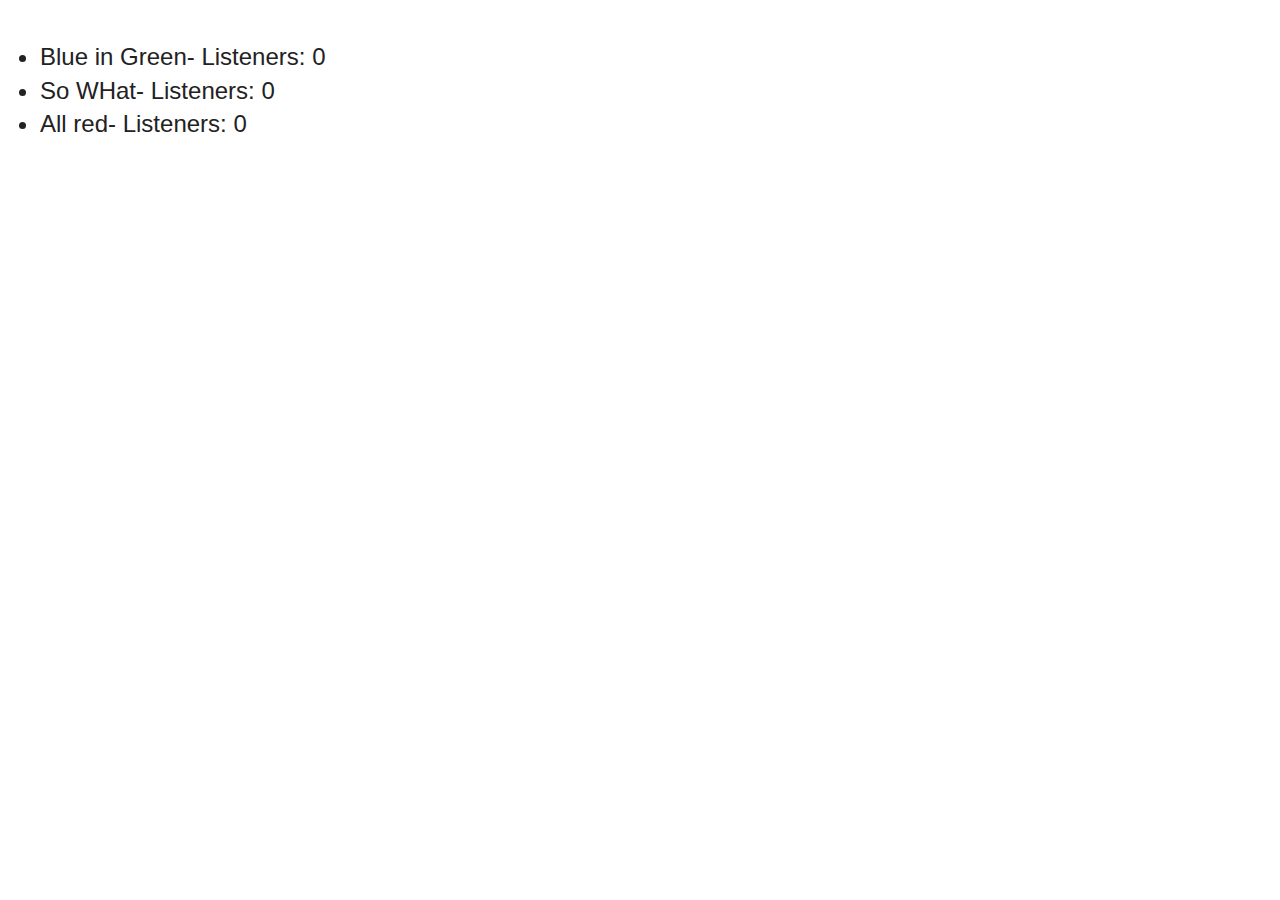
<file: Section 5 - Views/index.html>
<!DOCTYPE html>
<html class="no-js">
    <head>
        <meta charset="utf-8">
        <meta http-equiv="X-UA-Compatible" content="IE=edge,chrome=1">
        <title></title>
        <meta name="description" content="">
        <meta name="viewport" content="width=device-width, initial-scale=1">

        <link rel="stylesheet" href="css/normalize.min.css">
        <link rel="stylesheet" href="css/main.css">
        <link rel="stylesheet" href="css/styles.css">

        <script src="js/lib/modernizr-2.6.2.min.js"></script>
    </head>
    <body>

        <div id="songs"></div>

        <script src="js/lib/jquery-min.js"></script>
        <script src="js/lib/underscore-min.js"></script>
        <script src="js/lib/backbone.js"></script>
        <script src="js/main.js"></script>
    </body>
</html>
</file>
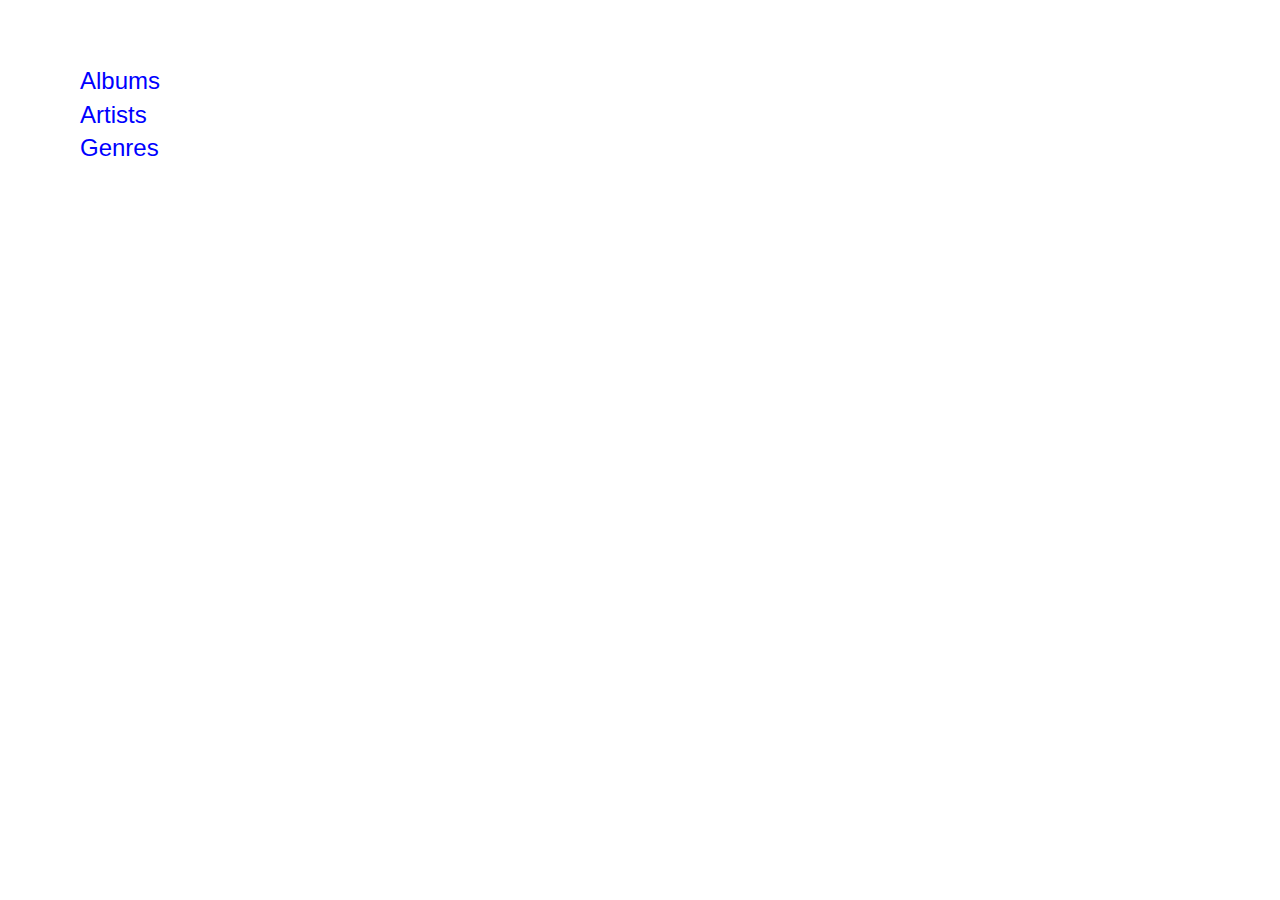
<file: Section 7 - Routers/Finish/index.html>
<!DOCTYPE html>
<html class="no-js">
    <head>
        <meta charset="utf-8">
        <meta http-equiv="X-UA-Compatible" content="IE=edge,chrome=1">
        <title></title>
        <meta name="description" content="">
        <meta name="viewport" content="width=device-width, initial-scale=1">

        <link rel="stylesheet" href="css/normalize.min.css">
        <link rel="stylesheet" href="css/main.css">
        <link rel="stylesheet" href="css/styles.css">

        <style type="text/css">
        #nav ul li { cursor: pointer; color: blue;}
        </style>

        <script src="js/lib/modernizr-2.6.2.min.js"></script>
    </head>
    <body>
        <nav id="nav">
            <ul>
                <li data-url="albums">Albums</li>
                <li data-url="artists">Artists</li>
                <li data-url="genres">Genres</li>
            </ul>
        </nav>
        <div id="container"></div>
        <script src="js/lib/jquery-min.js"></script>
        <script src="js/lib/underscore-min.js"></script>
        <script src="js/lib/backbone-min.js"></script>
        <script src="js/main.js"></script>
    </body>
</html>
</file>
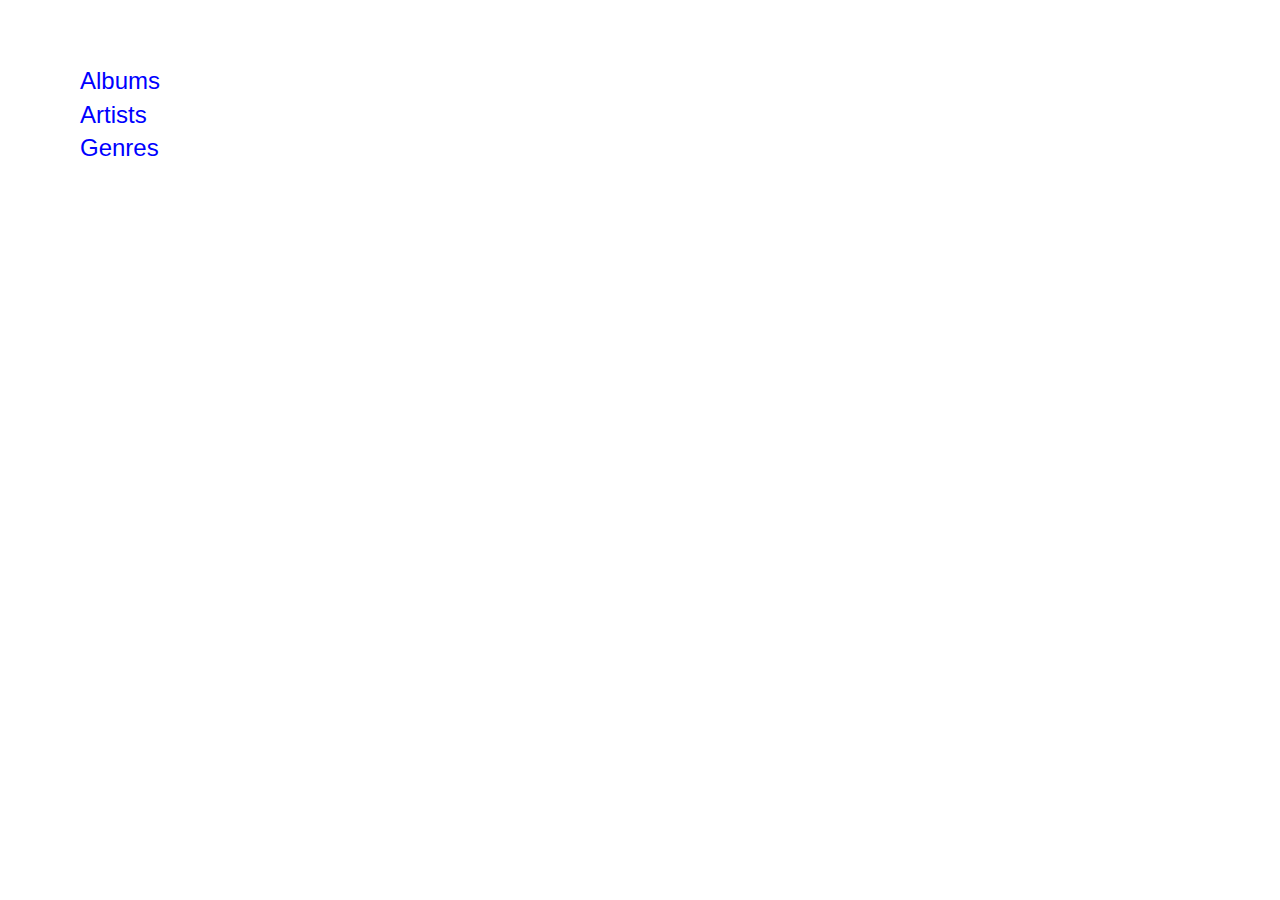
<file: Section 7 - Routers/Start/index.html>
<!DOCTYPE html>
<html class="no-js">
    <head>
        <meta charset="utf-8">
        <meta http-equiv="X-UA-Compatible" content="IE=edge,chrome=1">
        <title></title>
        <meta name="description" content="">
        <meta name="viewport" content="width=device-width, initial-scale=1">

        <link rel="stylesheet" href="css/normalize.min.css">
        <link rel="stylesheet" href="css/main.css">
        <link rel="stylesheet" href="css/styles.css">

        <style type="text/css">
            #nav ul li {cursor: pointer; color: blue;}
        </style>
        <script src="js/lib/modernizr-2.6.2.min.js"></script>
        
    </head>
    <body>
        <nav id="nav">
            <ul>
                <li data-url="albums">Albums</li>
                <li data-url="artists">Artists</li>
                <li data-url="genres">Genres</li>
            </ul>
        </nav>
        <div id="container"></div>
        <script src="js/lib/jquery-min.js"></script>
        <script src="js/lib/underscore-min.js"></script>
        <script src="js/lib/backbone-min.js"></script>
        <script src="js/main.js"></script>
    </body>
</html>
</file>
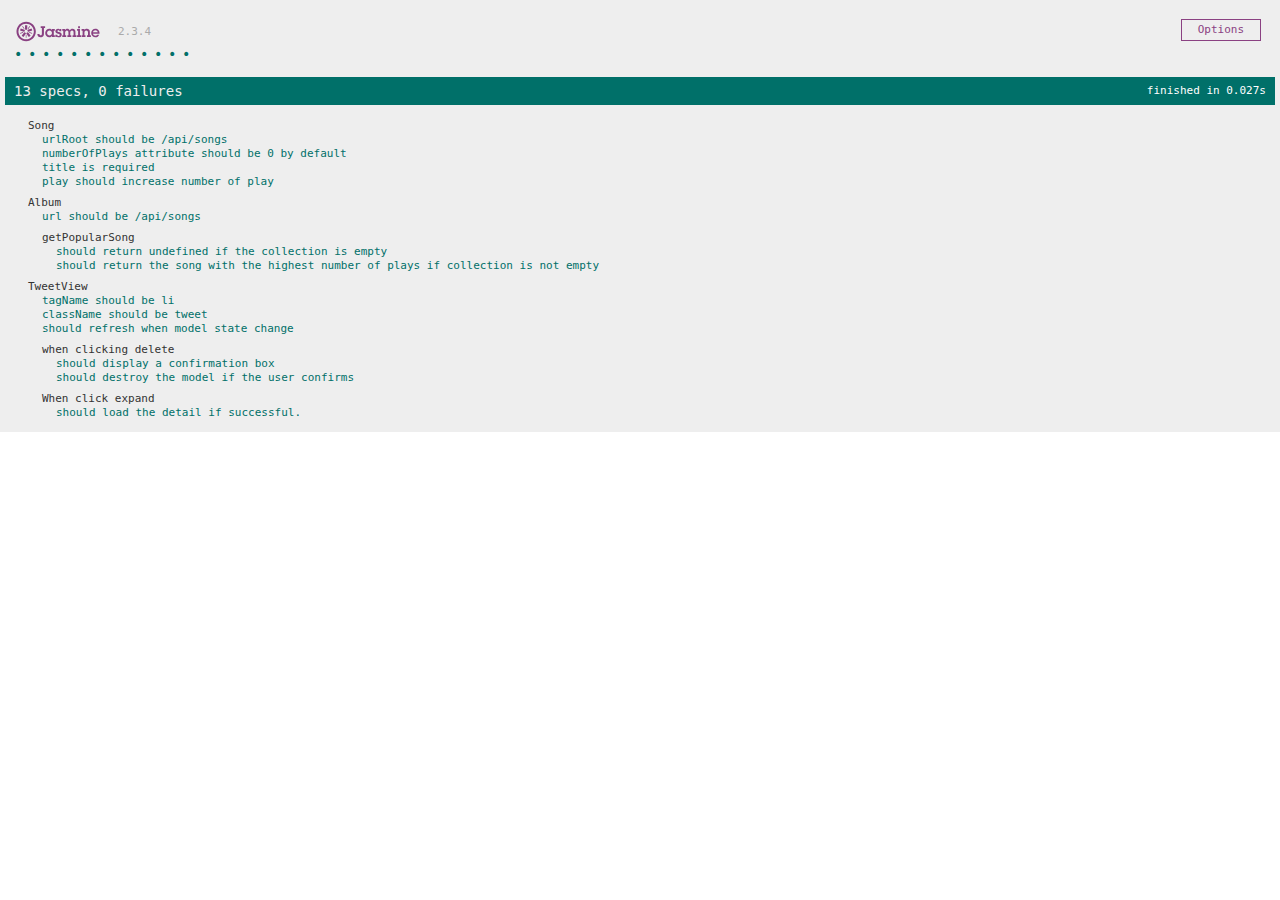
<file: Section 9 - Testing/SpecRunner.html>
<!DOCTYPE html>
<html>
<head>
    <meta charset="utf-8">
    <title>Jasmine Spec Runner v2.3.4</title>

    <link rel="shortcut icon" type="image/png" href="js/lib/jasmine-2.3.4/jasmine_favicon.png">
    <link rel="stylesheet" href="js/lib/jasmine-2.3.4/jasmine.css">

    <script src="js/lib/jquery-min.js"></script>
    <script src="js/lib/underscore-min.js"></script>
    <script src="js/lib/backbone.js"></script>
    <script src="js/lib/jasmine-2.3.4/jasmine.js"></script>
    <script src="js/lib/jasmine-2.3.4/jasmine-html.js"></script>
    <script src="js/lib/jasmine-2.3.4/boot.js"></script>
    <script src="js/lib/jasmine-jquery.js"></script>

    <!-- include source files here... -->
    <script type="text/javascript" src="js/Models/Song.js"></script>
    <script type="text/javascript" src="js/Models/Album.js"></script>
    <script type="text/javascript" src="js/Models/Tweet.js"></script>
    <script type="text/javascript" src="js/Views/TweetView.js"></script>

    <!-- include spec files here... -->
    <script type="text/javascript" src="js/specs/SongSpec.js"></script>
    <script type="text/javascript" src="js/specs/AlbumSpec.js"></script>
    <script type="text/javascript" src="js/specs/TweetViewSpec.js"></script>
</head>

<body>
</body>
</html>
</file>
<file: Section 5 - Views/css/main.css>
/*! HTML5 Boilerplate v4.3.0 | MIT License | http://h5bp.com/ */

html,
button,
input,
select,
textarea {
    color: #222;
}

html {
    font-size: 1em;
    line-height: 1.4;
}

::-moz-selection {
    background: #b3d4fc;
    text-shadow: none;
}

::selection {
    background: #b3d4fc;
    text-shadow: none;
}

hr {
    display: block;
    height: 1px;
    border: 0;
    border-top: 1px solid #ccc;
    margin: 1em 0;
    padding: 0;
}

audio,
canvas,
img,
video {
    vertical-align: middle;
}

fieldset {
    border: 0;
    margin: 0;
    padding: 0;
}

textarea {
    resize: vertical;
}

.browsehappy {
    margin: 0.2em 0;
    background: #ccc;
    color: #000;
    padding: 0.2em 0;
}


/* ==========================================================================
   Author's custom styles
   ========================================================================== */















/* ==========================================================================
   Media Queries
   ========================================================================== */

@media only screen and (min-width: 35em) {

}

@media print,
       (-o-min-device-pixel-ratio: 5/4),
       (-webkit-min-device-pixel-ratio: 1.25),
       (min-resolution: 120dpi) {

}

/* ==========================================================================
   Helper classes
   ========================================================================== */

.ir {
    background-color: transparent;
    border: 0;
    overflow: hidden;
    *text-indent: -9999px;
}

.ir:before {
    content: "";
    display: block;
    width: 0;
    height: 150%;
}

.hidden {
    display: none !important;
    visibility: hidden;
}

.visuallyhidden {
    border: 0;
    clip: rect(0 0 0 0);
    height: 1px;
    margin: -1px;
    overflow: hidden;
    padding: 0;
    position: absolute;
    width: 1px;
}

.visuallyhidden.focusable:active,
.visuallyhidden.focusable:focus {
    clip: auto;
    height: auto;
    margin: 0;
    overflow: visible;
    position: static;
    width: auto;
}

.invisible {
    visibility: hidden;
}

.clearfix:before,
.clearfix:after {
    content: " ";
    display: table;
}

.clearfix:after {
    clear: both;
}

.clearfix {
    *zoom: 1;
}

/* ==========================================================================
   Print styles
   ========================================================================== */

@media print {
    * {
        background: transparent !important;
        color: #000 !important;
        box-shadow: none !important;
        text-shadow: none !important;
    }

    a,
    a:visited {
        text-decoration: underline;
    }

    a[href]:after {
        content: " (" attr(href) ")";
    }

    abbr[title]:after {
        content: " (" attr(title) ")";
    }

    .ir a:after,
    a[href^="javascript:"]:after,
    a[href^="#"]:after {
        content: "";
    }

    pre,
    blockquote {
        border: 1px solid #999;
        page-break-inside: avoid;
    }

    thead {
        display: table-header-group;
    }

    tr,
    img {
        page-break-inside: avoid;
    }

    img {
        max-width: 100% !important;
    }

    @page {
        margin: 0.5cm;
    }

    p,
    h2,
    h3 {
        orphans: 3;
        widows: 3;
    }

    h2,
    h3 {
        page-break-after: avoid;
    }
}
</file>
<file: Section 5 - Views/css/styles.css>
body {
	padding: 40px;
}

body, p { font-size: 24px; }
</file>
<file: Section 7 - Routers/Finish/css/main.css>
/*! HTML5 Boilerplate v4.3.0 | MIT License | http://h5bp.com/ */

html,
button,
input,
select,
textarea {
    color: #222;
}

html {
    font-size: 1em;
    line-height: 1.4;
}

::-moz-selection {
    background: #b3d4fc;
    text-shadow: none;
}

::selection {
    background: #b3d4fc;
    text-shadow: none;
}

hr {
    display: block;
    height: 1px;
    border: 0;
    border-top: 1px solid #ccc;
    margin: 1em 0;
    padding: 0;
}

audio,
canvas,
img,
video {
    vertical-align: middle;
}

fieldset {
    border: 0;
    margin: 0;
    padding: 0;
}

textarea {
    resize: vertical;
}

.browsehappy {
    margin: 0.2em 0;
    background: #ccc;
    color: #000;
    padding: 0.2em 0;
}


/* ==========================================================================
   Author's custom styles
   ========================================================================== */















/* ==========================================================================
   Media Queries
   ========================================================================== */

@media only screen and (min-width: 35em) {

}

@media print,
       (-o-min-device-pixel-ratio: 5/4),
       (-webkit-min-device-pixel-ratio: 1.25),
       (min-resolution: 120dpi) {

}

/* ==========================================================================
   Helper classes
   ========================================================================== */

.ir {
    background-color: transparent;
    border: 0;
    overflow: hidden;
    *text-indent: -9999px;
}

.ir:before {
    content: "";
    display: block;
    width: 0;
    height: 150%;
}

.hidden {
    display: none !important;
    visibility: hidden;
}

.visuallyhidden {
    border: 0;
    clip: rect(0 0 0 0);
    height: 1px;
    margin: -1px;
    overflow: hidden;
    padding: 0;
    position: absolute;
    width: 1px;
}

.visuallyhidden.focusable:active,
.visuallyhidden.focusable:focus {
    clip: auto;
    height: auto;
    margin: 0;
    overflow: visible;
    position: static;
    width: auto;
}

.invisible {
    visibility: hidden;
}

.clearfix:before,
.clearfix:after {
    content: " ";
    display: table;
}

.clearfix:after {
    clear: both;
}

.clearfix {
    *zoom: 1;
}

/* ==========================================================================
   Print styles
   ========================================================================== */

@media print {
    * {
        background: transparent !important;
        color: #000 !important;
        box-shadow: none !important;
        text-shadow: none !important;
    }

    a,
    a:visited {
        text-decoration: underline;
    }

    a[href]:after {
        content: " (" attr(href) ")";
    }

    abbr[title]:after {
        content: " (" attr(title) ")";
    }

    .ir a:after,
    a[href^="javascript:"]:after,
    a[href^="#"]:after {
        content: "";
    }

    pre,
    blockquote {
        border: 1px solid #999;
        page-break-inside: avoid;
    }

    thead {
        display: table-header-group;
    }

    tr,
    img {
        page-break-inside: avoid;
    }

    img {
        max-width: 100% !important;
    }

    @page {
        margin: 0.5cm;
    }

    p,
    h2,
    h3 {
        orphans: 3;
        widows: 3;
    }

    h2,
    h3 {
        page-break-after: avoid;
    }
}
</file>
<file: Section 7 - Routers/Finish/css/styles.css>
body {
	padding: 40px;
}

body, p { font-size: 24px; }
</file>
<file: Section 7 - Routers/Start/css/main.css>
/*! HTML5 Boilerplate v4.3.0 | MIT License | http://h5bp.com/ */

html,
button,
input,
select,
textarea {
    color: #222;
}

html {
    font-size: 1em;
    line-height: 1.4;
}

::-moz-selection {
    background: #b3d4fc;
    text-shadow: none;
}

::selection {
    background: #b3d4fc;
    text-shadow: none;
}

hr {
    display: block;
    height: 1px;
    border: 0;
    border-top: 1px solid #ccc;
    margin: 1em 0;
    padding: 0;
}

audio,
canvas,
img,
video {
    vertical-align: middle;
}

fieldset {
    border: 0;
    margin: 0;
    padding: 0;
}

textarea {
    resize: vertical;
}

.browsehappy {
    margin: 0.2em 0;
    background: #ccc;
    color: #000;
    padding: 0.2em 0;
}


/* ==========================================================================
   Author's custom styles
   ========================================================================== */















/* ==========================================================================
   Media Queries
   ========================================================================== */

@media only screen and (min-width: 35em) {

}

@media print,
       (-o-min-device-pixel-ratio: 5/4),
       (-webkit-min-device-pixel-ratio: 1.25),
       (min-resolution: 120dpi) {

}

/* ==========================================================================
   Helper classes
   ========================================================================== */

.ir {
    background-color: transparent;
    border: 0;
    overflow: hidden;
    *text-indent: -9999px;
}

.ir:before {
    content: "";
    display: block;
    width: 0;
    height: 150%;
}

.hidden {
    display: none !important;
    visibility: hidden;
}

.visuallyhidden {
    border: 0;
    clip: rect(0 0 0 0);
    height: 1px;
    margin: -1px;
    overflow: hidden;
    padding: 0;
    position: absolute;
    width: 1px;
}

.visuallyhidden.focusable:active,
.visuallyhidden.focusable:focus {
    clip: auto;
    height: auto;
    margin: 0;
    overflow: visible;
    position: static;
    width: auto;
}

.invisible {
    visibility: hidden;
}

.clearfix:before,
.clearfix:after {
    content: " ";
    display: table;
}

.clearfix:after {
    clear: both;
}

.clearfix {
    *zoom: 1;
}

/* ==========================================================================
   Print styles
   ========================================================================== */

@media print {
    * {
        background: transparent !important;
        color: #000 !important;
        box-shadow: none !important;
        text-shadow: none !important;
    }

    a,
    a:visited {
        text-decoration: underline;
    }

    a[href]:after {
        content: " (" attr(href) ")";
    }

    abbr[title]:after {
        content: " (" attr(title) ")";
    }

    .ir a:after,
    a[href^="javascript:"]:after,
    a[href^="#"]:after {
        content: "";
    }

    pre,
    blockquote {
        border: 1px solid #999;
        page-break-inside: avoid;
    }

    thead {
        display: table-header-group;
    }

    tr,
    img {
        page-break-inside: avoid;
    }

    img {
        max-width: 100% !important;
    }

    @page {
        margin: 0.5cm;
    }

    p,
    h2,
    h3 {
        orphans: 3;
        widows: 3;
    }

    h2,
    h3 {
        page-break-after: avoid;
    }
}
</file>
<file: Section 7 - Routers/Start/css/styles.css>
body {
	padding: 40px;
}

body, p { font-size: 24px; }
</file>
<file: Section 9 - Testing/js/lib/jasmine-2.3.4/jasmine.css>
body { overflow-y: scroll; }

.jasmine_html-reporter { background-color: #eee; padding: 5px; margin: -8px; font-size: 11px; font-family: Monaco, "Lucida Console", monospace; line-height: 14px; color: #333; }
.jasmine_html-reporter a { text-decoration: none; }
.jasmine_html-reporter a:hover { text-decoration: underline; }
.jasmine_html-reporter p, .jasmine_html-reporter h1, .jasmine_html-reporter h2, .jasmine_html-reporter h3, .jasmine_html-reporter h4, .jasmine_html-reporter h5, .jasmine_html-reporter h6 { margin: 0; line-height: 14px; }
.jasmine_html-reporter .banner, .jasmine_html-reporter .symbol-summary, .jasmine_html-reporter .summary, .jasmine_html-reporter .result-message, .jasmine_html-reporter .spec .description, .jasmine_html-reporter .spec-detail .description, .jasmine_html-reporter .alert .bar, .jasmine_html-reporter .stack-trace { padding-left: 9px; padding-right: 9px; }
.jasmine_html-reporter .banner { position: relative; }
.jasmine_html-reporter .banner .title { background: url('[data-uri]') no-repeat; background: url('[data-uri]') no-repeat, none; -moz-background-size: 100%; -o-background-size: 100%; -webkit-background-size: 100%; background-size: 100%; display: block; float: left; width: 90px; height: 25px; }
.jasmine_html-reporter .banner .version { margin-left: 14px; position: relative; top: 6px; }
.jasmine_html-reporter #jasmine_content { position: fixed; right: 100%; }
.jasmine_html-reporter .version { color: #aaa; }
.jasmine_html-reporter .banner { margin-top: 14px; }
.jasmine_html-reporter .duration { color: #fff; float: right; line-height: 28px; padding-right: 9px; }
.jasmine_html-reporter .symbol-summary { overflow: hidden; *zoom: 1; margin: 14px 0; }
.jasmine_html-reporter .symbol-summary li { display: inline-block; height: 8px; width: 14px; font-size: 16px; }
.jasmine_html-reporter .symbol-summary li.passed { font-size: 14px; }
.jasmine_html-reporter .symbol-summary li.passed:before { color: #007069; content: "\02022"; }
.jasmine_html-reporter .symbol-summary li.failed { line-height: 9px; }
.jasmine_html-reporter .symbol-summary li.failed:before { color: #ca3a11; content: "\d7"; font-weight: bold; margin-left: -1px; }
.jasmine_html-reporter .symbol-summary li.disabled { font-size: 14px; }
.jasmine_html-reporter .symbol-summary li.disabled:before { color: #bababa; content: "\02022"; }
.jasmine_html-reporter .symbol-summary li.pending { line-height: 17px; }
.jasmine_html-reporter .symbol-summary li.pending:before { color: #ba9d37; content: "*"; }
.jasmine_html-reporter .symbol-summary li.empty { font-size: 14px; }
.jasmine_html-reporter .symbol-summary li.empty:before { color: #ba9d37; content: "\02022"; }
.jasmine_html-reporter .run-options { float: right; margin-right: 5px; border: 1px solid #8a4182; color: #8a4182; position: relative; line-height: 20px; }
.jasmine_html-reporter .run-options .trigger { cursor: pointer; padding: 8px 16px; }
.jasmine_html-reporter .run-options .payload { position: absolute; display: none; right: -1px; border: 1px solid #8a4182; background-color: #eee; white-space: nowrap; padding: 4px 8px; }
.jasmine_html-reporter .run-options .payload.open { display: block; }
.jasmine_html-reporter .bar { line-height: 28px; font-size: 14px; display: block; color: #eee; }
.jasmine_html-reporter .bar.failed { background-color: #ca3a11; }
.jasmine_html-reporter .bar.passed { background-color: #007069; }
.jasmine_html-reporter .bar.skipped { background-color: #bababa; }
.jasmine_html-reporter .bar.errored { background-color: #ca3a11; }
.jasmine_html-reporter .bar.menu { background-color: #fff; color: #aaa; }
.jasmine_html-reporter .bar.menu a { color: #333; }
.jasmine_html-reporter .bar a { color: white; }
.jasmine_html-reporter.spec-list .bar.menu.failure-list, .jasmine_html-reporter.spec-list .results .failures { display: none; }
.jasmine_html-reporter.failure-list .bar.menu.spec-list, .jasmine_html-reporter.failure-list .summary { display: none; }
.jasmine_html-reporter .results { margin-top: 14px; }
.jasmine_html-reporter .summary { margin-top: 14px; }
.jasmine_html-reporter .summary ul { list-style-type: none; margin-left: 14px; padding-top: 0; padding-left: 0; }
.jasmine_html-reporter .summary ul.suite { margin-top: 7px; margin-bottom: 7px; }
.jasmine_html-reporter .summary li.passed a { color: #007069; }
.jasmine_html-reporter .summary li.failed a { color: #ca3a11; }
.jasmine_html-reporter .summary li.empty a { color: #ba9d37; }
.jasmine_html-reporter .summary li.pending a { color: #ba9d37; }
.jasmine_html-reporter .summary li.disabled a { color: #bababa; }
.jasmine_html-reporter .description + .suite { margin-top: 0; }
.jasmine_html-reporter .suite { margin-top: 14px; }
.jasmine_html-reporter .suite a { color: #333; }
.jasmine_html-reporter .failures .spec-detail { margin-bottom: 28px; }
.jasmine_html-reporter .failures .spec-detail .description { background-color: #ca3a11; }
.jasmine_html-reporter .failures .spec-detail .description a { color: white; }
.jasmine_html-reporter .result-message { padding-top: 14px; color: #333; white-space: pre; }
.jasmine_html-reporter .result-message span.result { display: block; }
.jasmine_html-reporter .stack-trace { margin: 5px 0 0 0; max-height: 224px; overflow: auto; line-height: 18px; color: #666; border: 1px solid #ddd; background: white; white-space: pre; }
</file>
